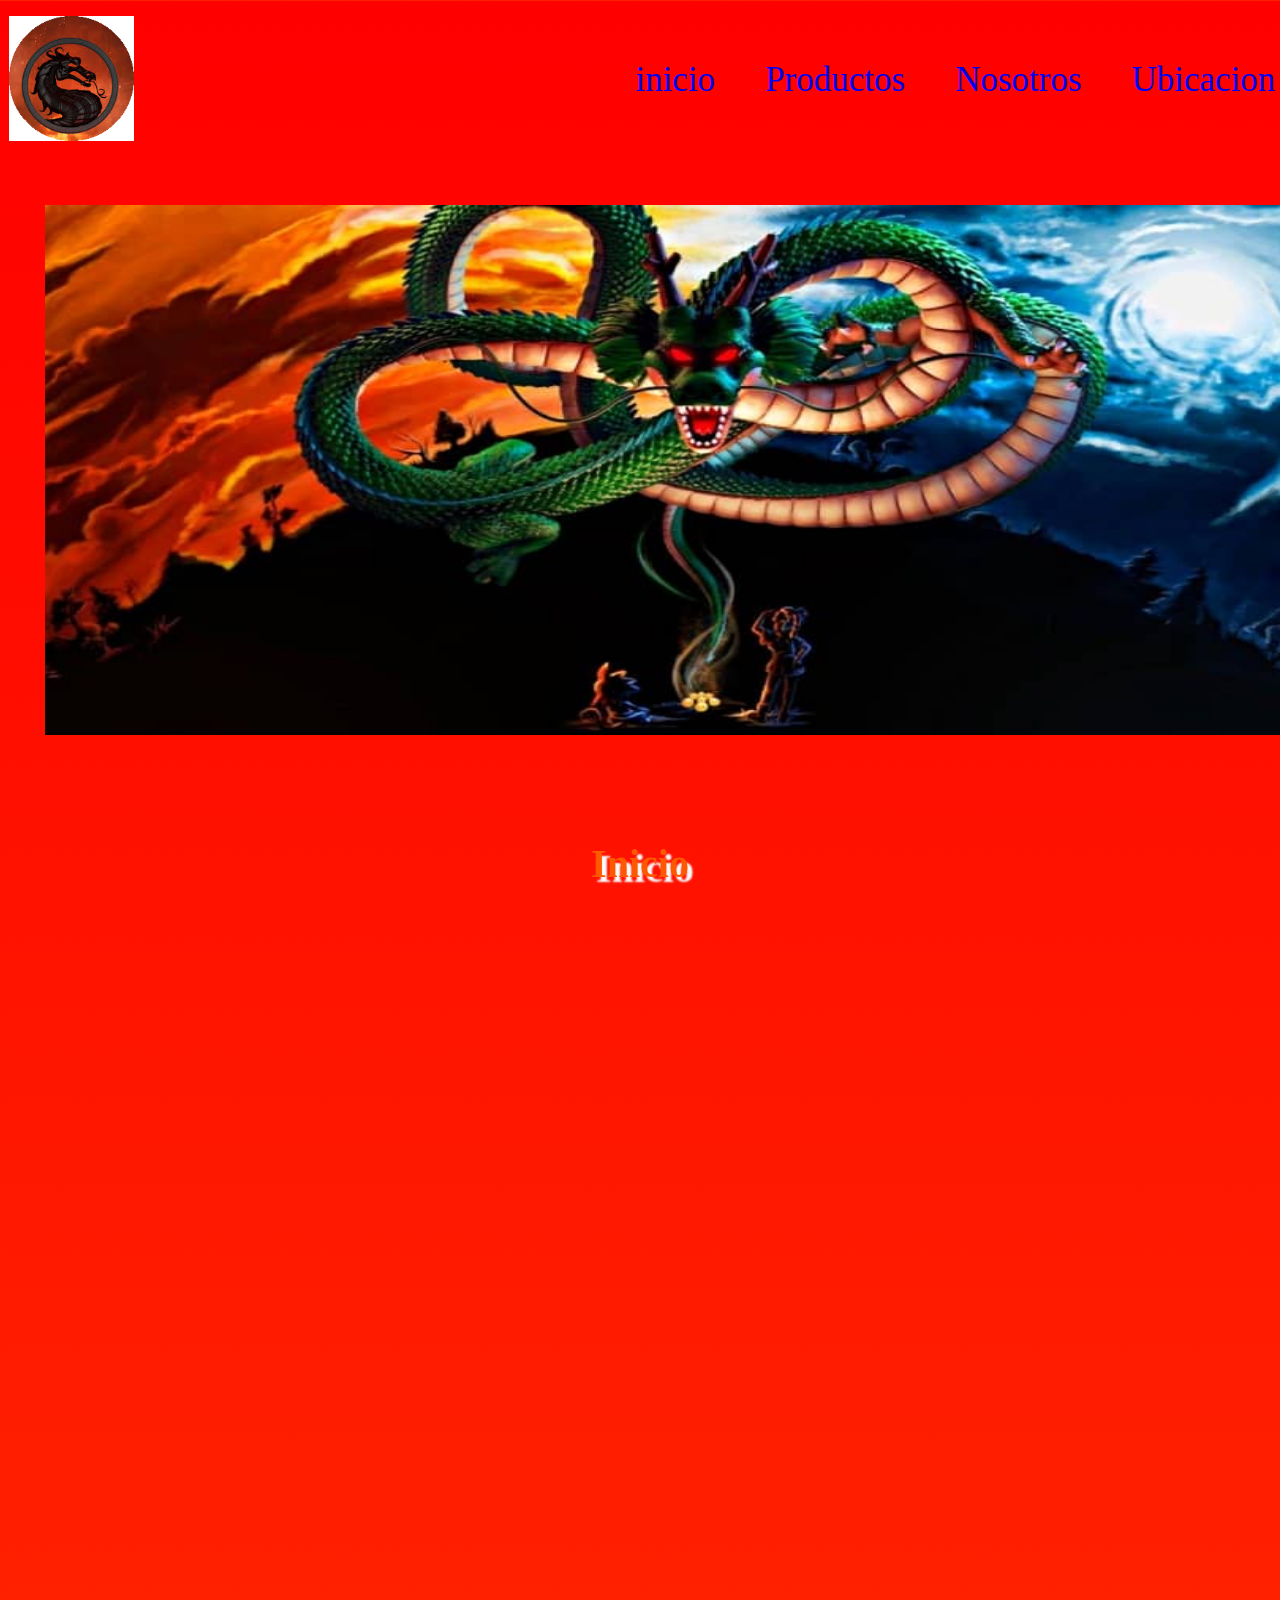
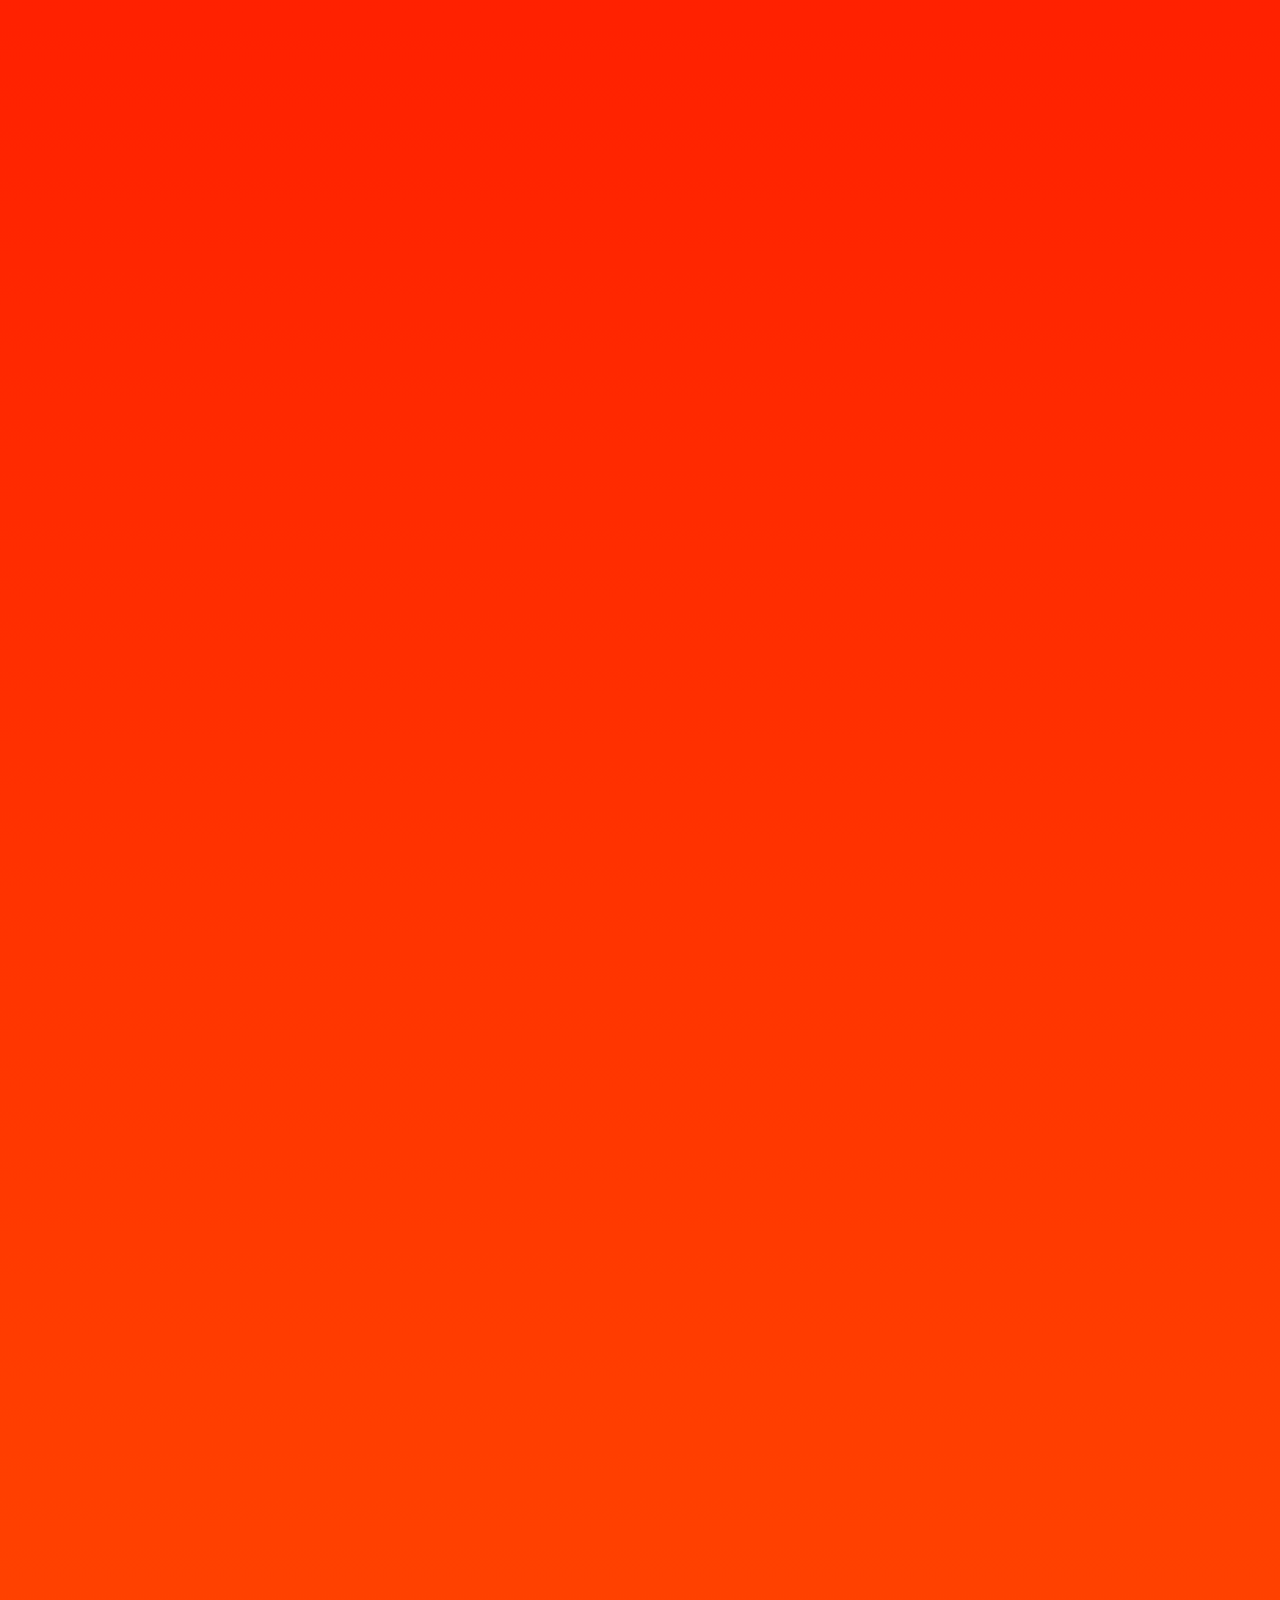
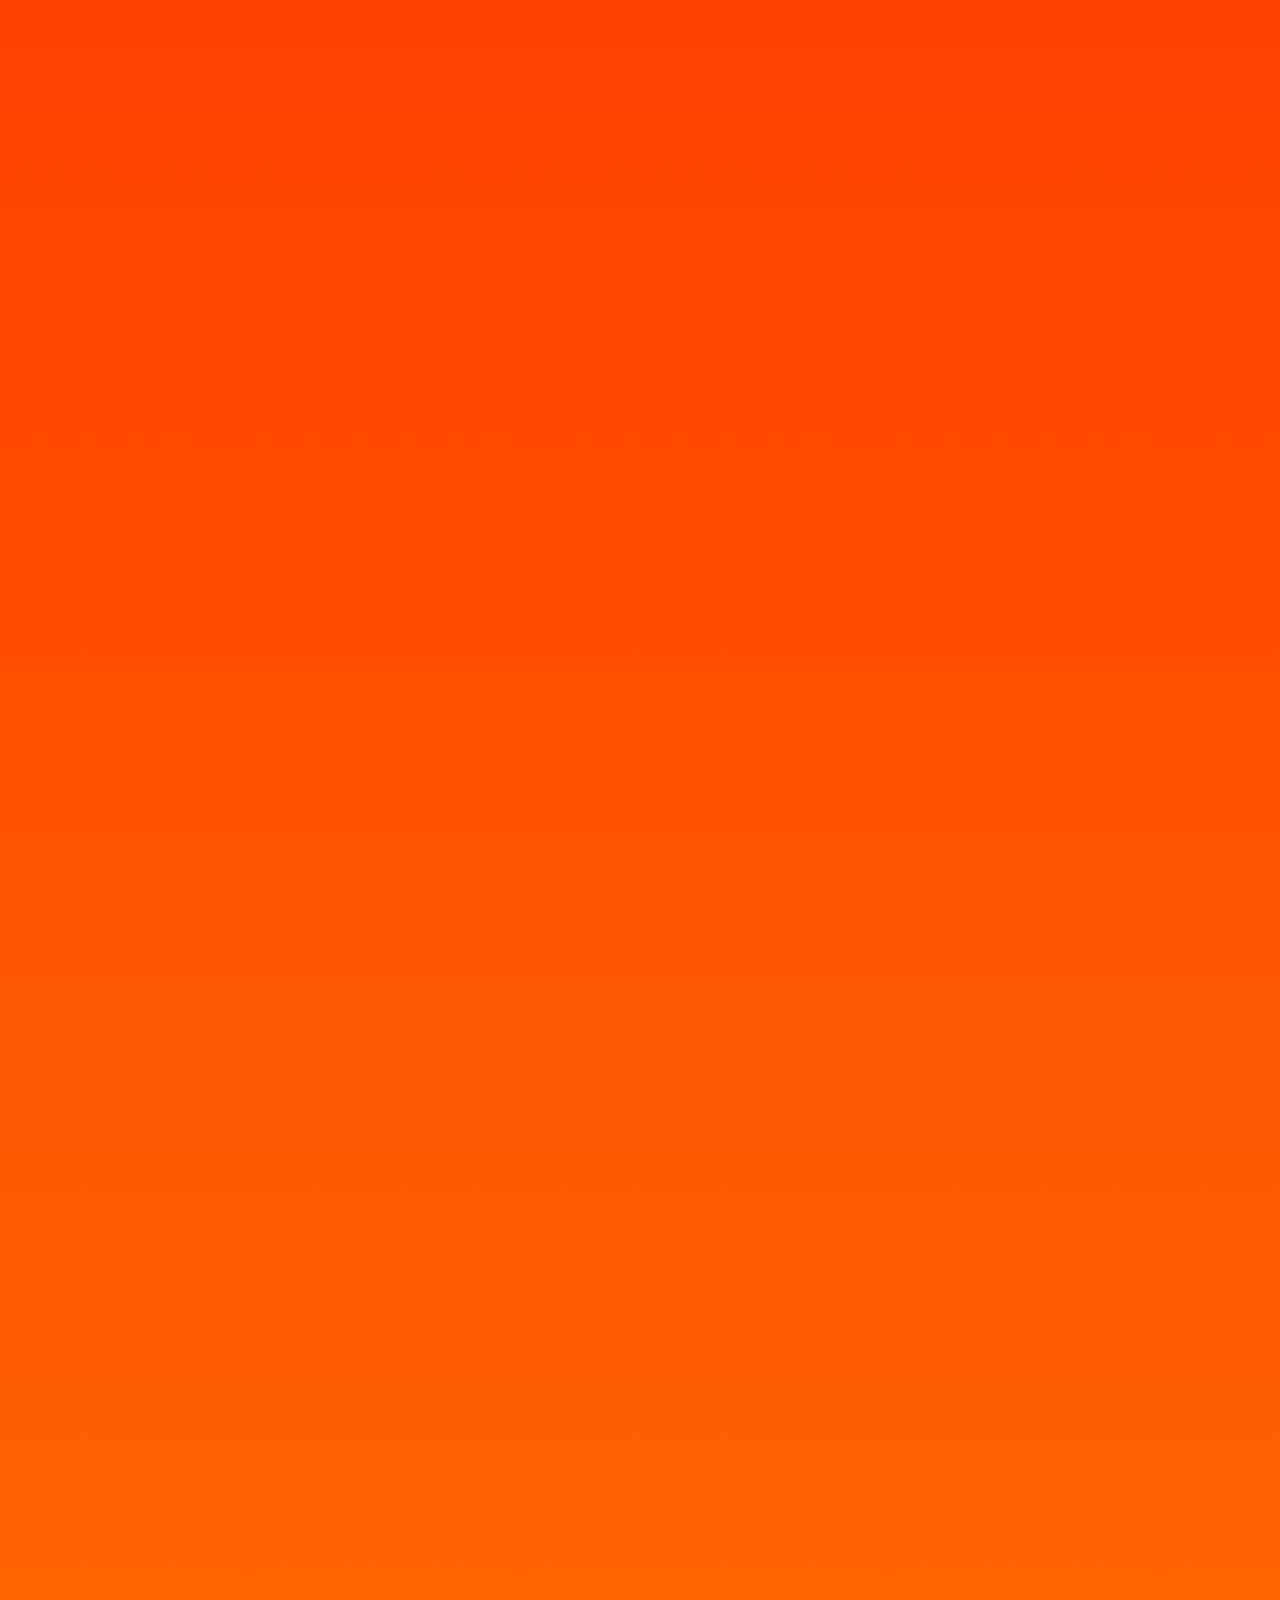
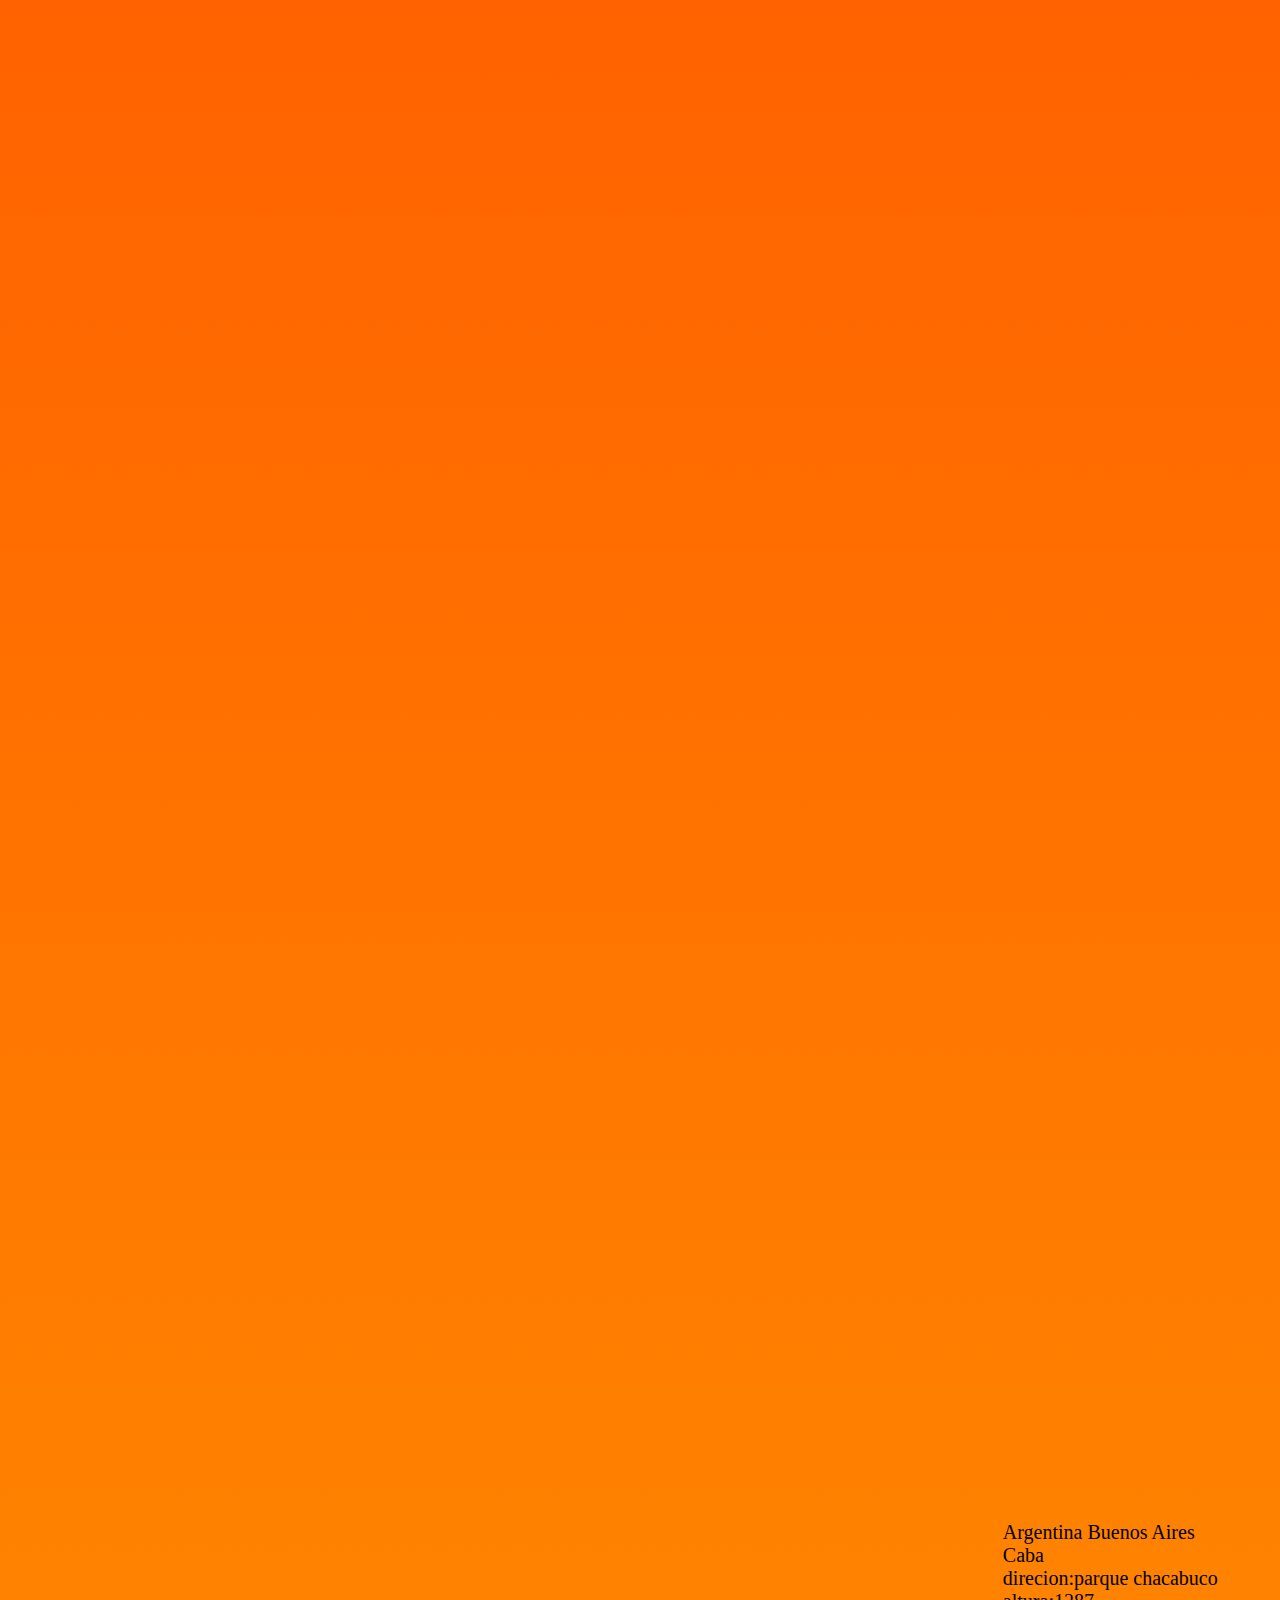
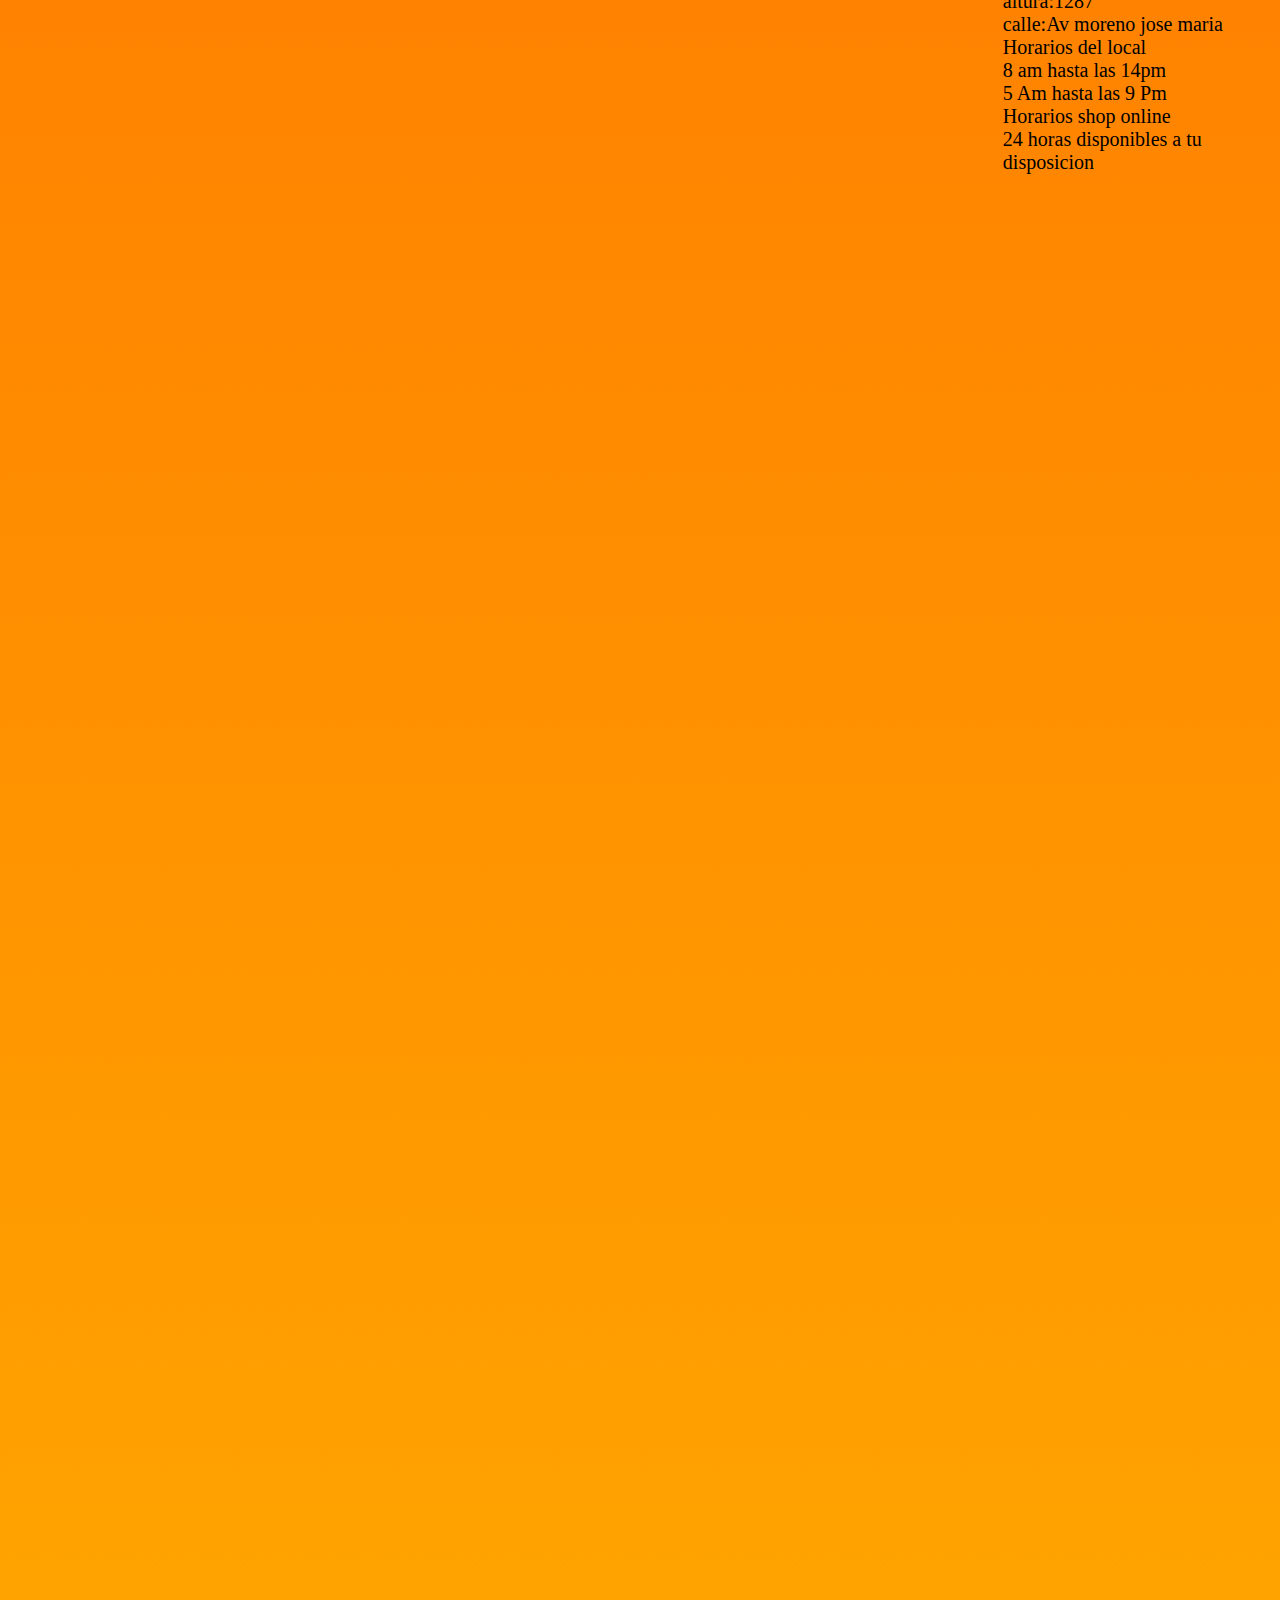
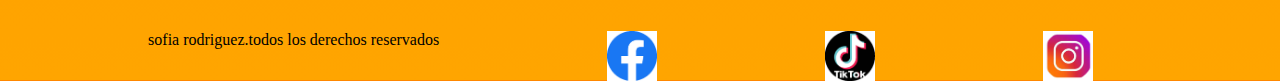
<file: assets/index.html>
<!DOCTYPE html>
<html lang="en">

<head>
    <meta charset="UTF-8">
    <meta http-equiv="X-UA-Compatible" content="IE=edge">
    <meta name="viewport" content="width=device-width, initial-scale=1.0">
    <meta name="keywords" content="dragones">
    <meta name="description" content="conoce los mejores dragones que existen en el mundo magico">
    <link href="https://unpkg.com/aos@2.3.1/dist/aos.css" rel="stylesheet">
    <link rel="stylesheet" href="./css/style.css">
    <title>Inicio</title>
</head>

<body class="grid__container">
    <header>
        <div class="logotipo">
            <img class="logotipo__imagen" src="../assets/img-sas/logo.jpg" alt="">
        </div>
        <nav class="container">

            <ul>
                <li><a href="./index.html">inicio</a></li>
                <li><a href="./productos.html">Productos</a></li>
                <li><a href="./nosotros.html">Nosotros</a></li>
                <li><a href="./ubicacion.html">Ubicacion</a></li>
                <li><a href="./contactos.html">Contactos</a></li>
            </ul>
        </nav>

    </header>





    <main>


        <div class="fondo">

            <img class="fondo__img" src="../assets/img-sas/dragon30.jpg" alt="">
        </div>

        </div>
        <div class="card__titulo" data-aos="flip-left" data-aos-easing="ease-out-cubic" data-aos-duration="2000"
            data-aos-duration="3000">
            <h1 id="titulo">Inicio</h1>
        </div>
        <section class="dragones">
            <div class="animaciones">

                <img class="card__animaciones" src="../assets/img-sas/dragon24.webp" data-aos="flip-left">
                <img class="card__animaciones" src="../assets/img-sas/dragon23.jpg" alt="" data-aos="flip-left">
                <img class="card__animaciones" src="../assets/img-sas/dragon25.jpg" alt="" data-aos="flip-left">
                <img class="card__animaciones" src="../assets/img-sas/dragon26.jpg" alt="" data-aos="flip-left">
                <img class="card__animaciones" src="../assets/img-sas/dragon29.webp" alt="" data-aos="flip-left">
            </div>

            <div class="dragones__section2">
                <div class="card__dragon__smaug" data-aos="zoom-in-down">
                    <div class="card__dragon__s">
                        <img class="card__dragon__s1" src="../assets/img-sas/dragonball28.jpg" alt="">

                    </div>

                </div>
            </div>
            <div class="cards__dragonesdos">

                <div class="card__dragon__r" data-aos="fade-right">
                    <img class="card__dragon__image" src="../assets/img-sas/fotor_2023-1-17_5_22_23.jpg" alt="">
                    <h3 class="card__dragon__title">Ryūjin </h3>
                    <p class="card__dragon__description">Dragón de la mitología japonesa. Simbolizaba el poder
                        del
                        océano. Vivía en el Ryūgū-jō, donde controlaba las olas del mar utilizando unas gemas
                        mágicas
                        (Kanju y Manju).</p>
                    <a href="" class="btn">Ver Dragon</a>
                </div>
                <div class="card__dragon__r" data-aos="fade-left">
                    <img class="card__dragon__image" src="../assets/img-sas/dragon22.jpg" alt="">
                    <h3 class="card__dragon__title">Níðhöggr</h3>
                    <p class="card__dragon__description"> Dragón de Niflheim, en la mitología nórdica.
                    </p>
                    <a href="" class="btn">Ver Dragon</a>
                </div>
                <div class="card__dragon__r" data-aos="fade-right">
                    <img class="card__dragon__image" src="../assets/img-sas/dragon11.jpg" alt="">
                    <h3 class="card__dragon__title">Vermitor </h3>
                    <p class="card__dragon__description"> jinete: rey jaeherys </p>
                    <a href="" class="btn">Ver Dragon</a>
                </div>
                <div class="card__dragon__r" data-aos="fade-left">
                    <img class="card__dragon__image" src="../assets/img-sas/dragon10.jpg" alt="">
                    <h3 class="card__dragon__title">zu</h3>
                    <p class="card__dragon__description">Era un enorme dragón, a veces considerado el pájaro de
                        la
                        tormenta, en la mitología de la antigua Mesopotamia. Nació en la montaña Hehe, y anidó
                        en la
                        tapa de las montañas de Sabu.</p>
                    <a href="" class="btn">Ver Dragon</a>
                </div>
                <div class="card__dragon__r" data-aos="flip-left">
                    <img class="card__dragon__image" src="../assets/img-sas/dragon9.png" alt="">
                    <h3 class="card__dragon__title">Draco</h3>
                    <p class="card__dragon__description">Último de los dragones vivientes en la película
                        Dragonheart.
                        Regaló una parte de su corazón para que el príncipe pudiera vivir. </p>
                    <a href="" class="btn">Ver Dragon</a>
                </div>
                <div class="card__dragon__r" data-aos="flip-right">
                    <img class="card__dragon__image" src="../assets/img-sas/dragon8.jpg" alt="">
                    <h3 class="card__dragon__title"> Griffin</h3>
                    <p class="card__dragon__description">Conocido también como Grifo, es un dragón legendario
                        con el
                        cuerpo, la cola y las patas traseras de un león, la cabeza y las alas de un águila y
                        poderosas
                        garras. </p>
                    <a href="" class="btn">Ver Dragon</a>
                </div>
            </div>
        </section>

        <section class="dragones__section2">
            <div class="card__dragon__smaug">
                <div class="card__dragon__s" data-aos="fade-right">
                    <img class="card__dragon__s1" src="../assets/img-sas/dragon7.jpg" alt="">
                </div>
            </div>
        </section>
        <section class="cards__dragonesdos">

            <div class="card__dragon__r" data-aos="zoom-in">
                <img class="card__dragon__image" src="../assets/img-sas/dragon6.jpg" alt="">
                <h3 class="card__dragon__title">Hidra
                </h3>
                <p class="card__dragon__description"> Es un dragón único en su clase que puede tener entre 3 y 7
                    cabezas, con la capacidad de regenerar sus cabezas cada vez que le cortaban una. Posee espinas
                    venenosas. Es una de las figuras mitológicas griegas más notables.</p>
                <a href="" class="btn">Ver Dragon</a>
            </div>
            <div class="card__dragon__r" data-aos="zoom-in-up">
                <img class="card__dragon__image" src="../assets/img-sas/dragon5.png" alt="">
                <h3 class="card__dragon__title">Tiamat </h3>
                <p class="card__dragon__description"> En los mitos babilónicos de la creación del mundo, no había
                    tierras, dioses o personas, solo los dragones Apsu y Tiamat. Apsu era un dragón de agua dulce.
                    Apsu
                    y Tiamat tuvieron muchos descendientes y estos se convirtieron en los primeros dioses.</p>
                <a href="" class="btn">Ver Dragon</a>
            </div>
            <div class="card__dragon__r" data-aos="flip-left" data-aos-easing="ease-out-cubic" data-aos-duration="2000">
                <img class="card__dragon__image" src="../assets/img-sas/dragon4.jpg" alt="">
                <h3 class="card__dragon__title">Dilong </h3>
                <p class="card__dragon__description"> Es un dragón de la mitología china, un dragón de tierra. Se
                    consideraba uno de los dragones que no habían ascendido al cielo, ya que no era capaz de volar
                    como
                    otros dragones.</p>
                <a href="" class="btn">Ver Dragon</a>
            </div>
            <div class="card__dragon__r" data-aos="zoom-out-right">
                <img class="card__dragon__image" src="../assets/img-sas/dragon3.jpg" alt="">
                <h3 class="card__dragon__title">fafnir </h3>
                <p class="card__dragon__description"> Es un dragón de la mitología nórdica que comenzó la vida como
                    un gigante. En su juventud mató a su padre para ganar sus grandes tesoros. Entonces, a través de
                    la
                    magia, Fafnir se transformó en un dragón para poder guardar mejor sus nuevos tesoros mal
                    adquiridos.
                </p>
                <a href="" class="btn">Ver Dragon</a>
            </div>
            <div class="card__dragon__r" data-aos="zoom-in-down">
                <img class="card__dragon__image" src="../assets/img-sas/dragon2.jpg" alt="">
                <h3 class="card__dragon__title">Shenlong </h3>
                <p class="card__dragon__description"> Es un dragón de la mitología china que gobernaba los vientos,
                    las nubes y la lluvia, y la agricultura dependía de este dragón.</p>
                <a href="" class="btn">Ver Dragon</a>
            </div>

            <div class="card__dragon__r" data-aos="zoom-in-down">
                <img class="card__dragon__image" src="../assets/img-sas/dragon1.jpg" alt="">
                <h3 class="card__dragon__title">Rey dragon</h3>
                <p class="card__dragon__description"> Él era el segundo dragón creado por los falacos del dragón de
                    Kerapac. Fue un proyecto fracasado destinado a replicar a la poderosa reina Dragón Negro. Fue
                    liberado en el desierto.</p>

                <a href="" class="btn">Ver Dragon</a>
            </div>

        </section>
        <section class="dragones__section2">
            <div class="card__dragon__smaug">
                <div class="card__dragon__s" data-aos="fade-right">
                    <img class="card__dragon__s1" src="../assets/img-sas/dragobball.jpg" alt="">
                </div>
            </div>
        </section>

        <section>
            <div class="ubicacion">
                <iframe class="card__ubicacion" data-aos="flip-down"
                    src="https://www.google.com/maps/embed?pb=!1m18!1m12!1m3!1d26261.55145269407!2d-58.456444552109495!3d-34.63717409883604!2m3!1f0!2f0!3f0!3m2!1i1024!2i768!4f13.1!3m3!1m2!1s0x95bccbb7065d907f%3A0x9ce77385d2f35dd3!2sParque%20Chacabuco%2C%20CABA!5e0!3m2!1ses-419!2sar!4v1669580912470!5m2!1ses-419!2sar"
                    width="100%" height="444" allowfullscreen="" loading="lazy"
                    referrerpolicy="no-referrer-when-downgrade"></iframe>

                <div class="card__ubicacion__texto">
                    <p class="card__ubicacion__description">Argentina Buenos Aires Caba <br>direcion:parque
                        chacabuco<br>
                        altura:1287<br>
                        calle:Av moreno jose maria
                    </p>


                    <p class="card__ubicacion__description"> Horarios del local <br> 8 am hasta las 14pm <br> 5 Am
                        hasta
                        las
                        9 Pm
                        <br>
                        Horarios shop
                        online
                        <br>24 horas
                        disponibles a tu disposicion
                    </p>
                </div>
            </div>
        </section>

    </main>
    <aside>
        <form class="formulario" action="" data-aos="fade-up" data-aos-anchor-placement="center-bottom">
            <h2>Registrarse</h2>

            <label>
                Nombre Completo
                <input type="text" name="nomApell" required>
            </label>

            <label>
                Email
                <input type="email" name="email" required>
            </label>

            <label>
                Telefono
                <input type="tel" name="tel" required>
            </label>

            <label>
                Asunto
                <input type="text" name="asunto" required>
            </label>
            <label>
                Mensaje
                <textarea name="mensaje"></textarea>
            </label>

            <button type="submit">Enviar</button>

        </form>
        <div class="dragones__section2">
            <div class="card__dragon__smaug" data-aos="zoom-in-down">
                <div class="card__dragon__s">
                    <img class="card__dragon__s1" src="../assets/img-sas/dragon9.png" alt="">
                </div>

            </div>
        </div>
    </aside>
    <footer class="card__redes">
        <p class="card__redes__description"><span>sofia rodriguez.todos los derechos reservados</span></p>
        <img class="card__redes__logo" src="../assets/img-sas/facebook.jpg" alt="">
        <img class="card__redes__logo" src="../assets/img-sas/tiktok.jpg" alt="">
        <img class="card__redes__logo" src="../assets/img-sas/instagram.jpg" alt="">

    </footer>



    <script src="https://unpkg.com/aos@2.3.1/dist/aos.js"></script>


    <script>
        AOS.init(
            {
                duration: 1000,
                one: true,
            }
        )
    </script>
</body>


</html>
</file>
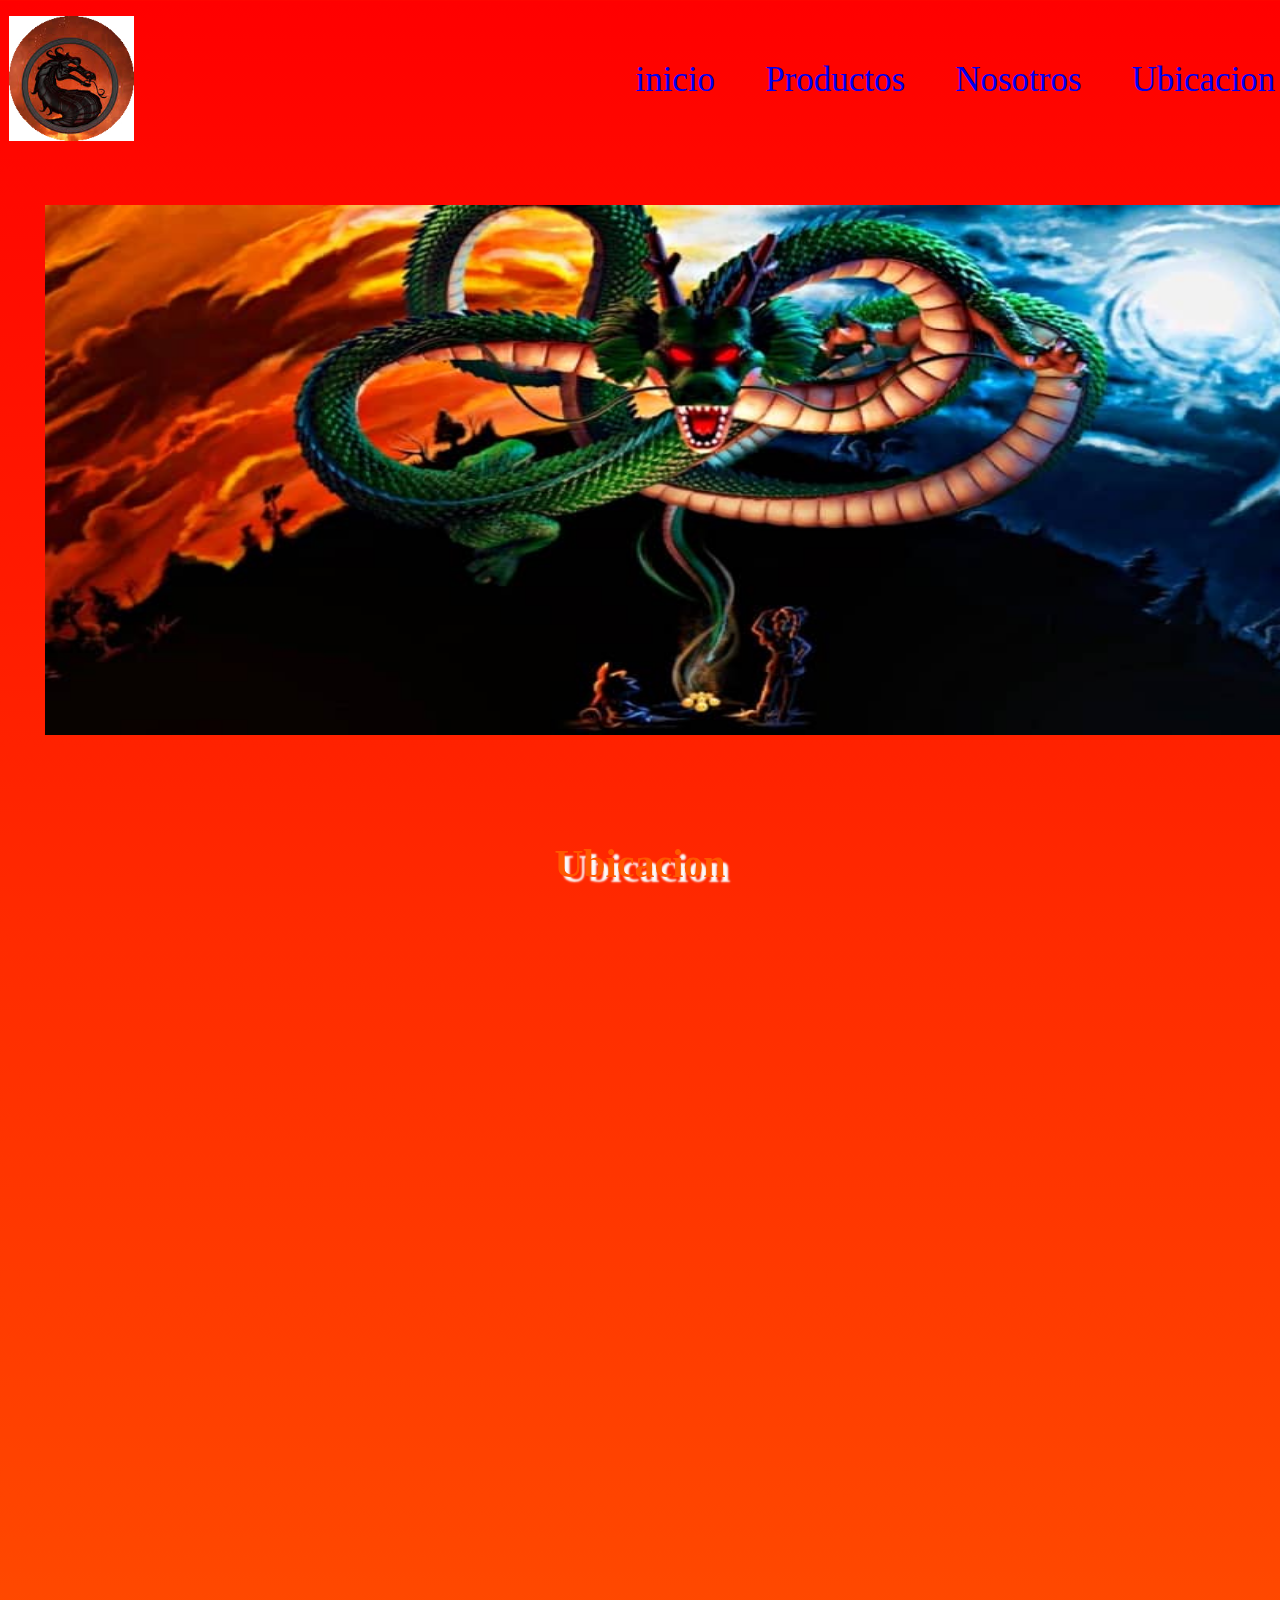
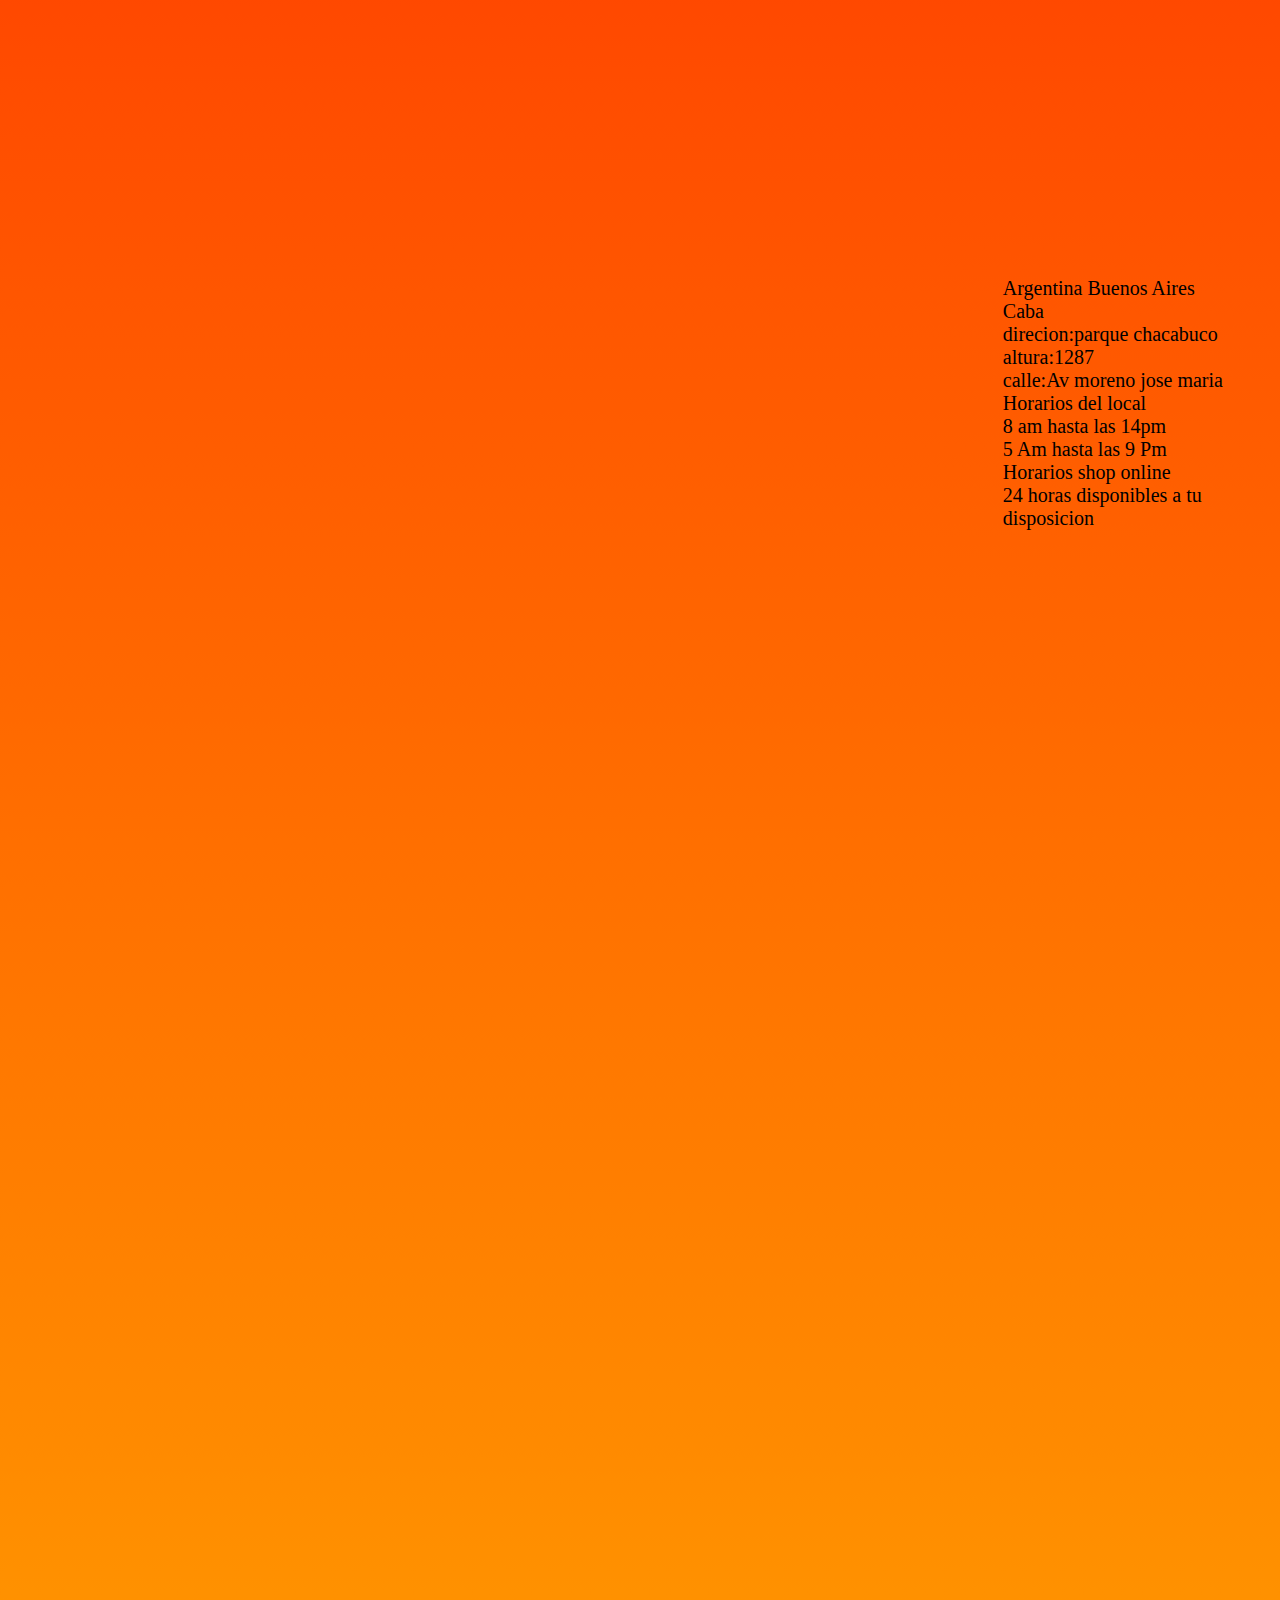
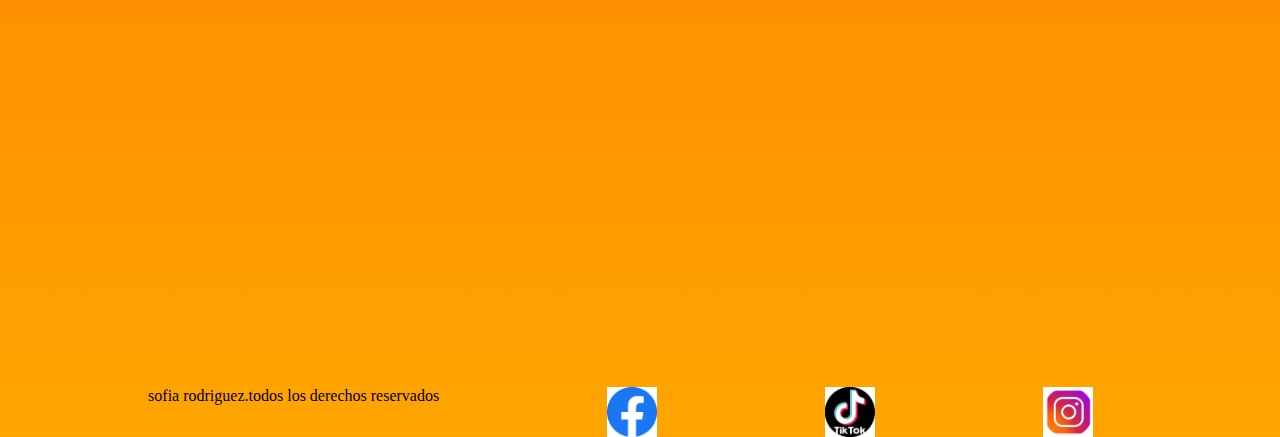
<file: assets/ubicacion.html>
<!DOCTYPE html>
<html lang="en">

<head>
    <meta charset="UTF-8">
    <meta http-equiv="X-UA-Compatible" content="IE=edge">
    <meta name="keywords" content="dragones">
    <meta name="description" content="conoce los mejores dragones que existen en el mundo magico">
    <meta name="viewport" content="width=device-width, initial-scale=1.0">
    <link href="https://unpkg.com/aos@2.3.1/dist/aos.css" rel="stylesheet">
    <link rel="stylesheet" href="./css/style.css">
    <title>Ubicacion</title>
</head>

<body>






    <body class="grid__container">
        <header>
            <div class="logotipo">
                <img class="logotipo__imagen" src="../assets/img-sas/logo.jpg" alt="">
            </div>
            <nav class="container">

                <ul>
                    <li><a href="./index.html">inicio</a></li>
                    <li><a href="./productos.html">Productos</a></li>
                    <li><a href="./nosotros.html">Nosotros</a></li>
                    <li><a href="./ubicacion.html">Ubicacion</a></li>
                    <li><a href="./contactos.html">Contactos</a></li>
                </ul>
            </nav>

        </header>





        <main>


            <div class="fondo">

                <img class="fondo__img" src="../assets/img-sas/dragon30.jpg" alt="">
            </div>

            </div>
            <div class="card__titulo" data-aos="flip-left" data-aos-easing="ease-out-cubic" data-aos-duration="2000"
                data-aos-duration="3000">
                <h1 id="titulo">Ubicacion</h1>
            </div>
            <section class="dragones">
                <div class="animaciones">

                    <img class="card__animaciones" src="../assets/img-sas/dragon24.webp" data-aos="flip-left">
                    <img class="card__animaciones" src="../assets/img-sas/dragon23.jpg" alt="" data-aos="flip-left">
                    <img class="card__animaciones" src="../assets/img-sas/dragon25.jpg" alt="" data-aos="flip-left">
                    <img class="card__animaciones" src="../assets/img-sas/dragon26.jpg" alt="" data-aos="flip-left">
                    <img class="card__animaciones" src="../assets/img-sas/dragon29.webp" alt="" data-aos="flip-left">
                </div>

                <div class="dragones__section2">
                    <div class="card__dragon__smaug" data-aos="zoom-in-down">
                        <div class="card__dragon__s">
                            <img class="card__dragon__s1" src="../assets/img-sas/dragonball28.jpg" alt="">
                        </div>

                    </div>
                </div>

            </section>


            <section>
                <div class="ubicacion">
                    <iframe class="card__ubicacion" data-aos="flip-down"
                        src="https://www.google.com/maps/embed?pb=!1m18!1m12!1m3!1d26261.55145269407!2d-58.456444552109495!3d-34.63717409883604!2m3!1f0!2f0!3f0!3m2!1i1024!2i768!4f13.1!3m3!1m2!1s0x95bccbb7065d907f%3A0x9ce77385d2f35dd3!2sParque%20Chacabuco%2C%20CABA!5e0!3m2!1ses-419!2sar!4v1669580912470!5m2!1ses-419!2sar"
                        width="100%" height="444" allowfullscreen="" loading="lazy"
                        referrerpolicy="no-referrer-when-downgrade"></iframe>

                    <div class="card__ubicacion__texto">
                        <p class="card__ubicacion__description">Argentina Buenos Aires Caba <br>direcion:parque
                            chacabuco<br>
                            altura:1287<br>
                            calle:Av moreno jose maria
                        </p>


                        <p class="card__ubicacion__description"> Horarios del local <br> 8 am hasta las 14pm <br> 5 Am
                            hasta
                            las
                            9 Pm
                            <br>
                            Horarios shop
                            online
                            <br>24 horas
                            disponibles a tu disposicion
                        </p>
                    </div>
                </div>
            </section>

        </main>
        <aside>
            <form class="formulario" action="" data-aos="fade-up" data-aos-anchor-placement="center-bottom">
                <h2>Registrarse</h2>

                <label>
                    Nombre Completo
                    <input type="text" name="nomApell" required>
                </label>

                <label>
                    Email
                    <input type="email" name="email" required>
                </label>

                <label>
                    Telefono
                    <input type="tel" name="tel" required>
                </label>

                <label>
                    Asunto
                    <input type="text" name="asunto" required>
                </label>
                <label>
                    Mensaje
                    <textarea name="mensaje"></textarea>
                </label>

                <button type="submit">Enviar</button>

            </form>
            <div class="dragones__section2">
                <div class="card__dragon__smaug" data-aos="zoom-in-down">
                    <div class="card__dragon__s">
                        <img class="card__dragon__s1" src="../assets/img-sas/dragon7.jpg" alt="">
                    </div>

                </div>
            </div>
            </div>
        </aside>
        <footer class="card__redes">
            <p class="card__redes__description"><span>sofia rodriguez.todos los derechos reservados</span></p>
            <img class="card__redes__logo" src="../assets/img-sas/facebook.jpg" alt="">
            <img class="card__redes__logo" src="../assets/img-sas/tiktok.jpg" alt="">
            <img class="card__redes__logo" src="../assets/img-sas/instagram.jpg" alt="">
        </footer>




        <script src="https://unpkg.com/aos@2.3.1/dist/aos.js"></script>
        <script>
            AOS.init(
                {
                    duration: 2000,
                    one: true,
                }
            )
        </script>
    </body>

</html>
</body>
</file>
<file: assets/css/style.css>
* {
  margin: 0px;
  padding: 0px;
  box-sizing: border-box;
}

.grid__container {
  display: grid;
  grid-template-areas: " nav  nav    nav    nav" "header  header header header" "main  main  main  main" "section section section section" "aside aside aside aside" "footer footer footer footer";
  background: linear-gradient(red, orange);
}

main {
  grid-area: main;
}

aside {
  grid-area: aside;
  height: 1188px;
  margin-top: 21px;
  padding: 51px;
}

nav {
  width: 57%;
  padding: 60px;
}

ul {
  align-items: center;
  display: flex;
  justify-content: center;
  justify-content: space-between;
  font-size: 22px;
  list-style: none;
}

a {
  text-decoration: none;
}

.fondo {
  height: 500px;
  width: 100%;
}

.fondo__img {
  padding: 35px;
  height: 600px;
  width: 100%;
  background-size: cover;
}

.dragones {
  grid-area: dragones;
}

.dragones .animaciones {
  display: -webkit-box;
  display: -ms-flexbox;
  display: flex;
  -webkit-box-pack: center;
  -ms-flex-pack: center;
  justify-content: space-evenly;
  -webkit-box-align: center;
  -ms-flex-align: center;
  background-size: cover;
}

.dragones .animaciones .card__animaciones {
  width: 150px;
  margin: 10px;
}

.dragones .animaciones .card__animaciones .card__animaciones:hover {
  -webkit-transform: scale3d(2s);
  transform: scale3d(2s);
  -webkit-transition: 2s;
  transition: 2s;
}

.formulario {
  font-size: 25px;
  height: 368px;
  gap: 10px;
  padding: 30px;
  background-color: rgb(255, 104, 3);
  max-width: 800px;
  margin: 10px auto;
  display: grid;
  grid-template-columns: 1fr 1fr;
  grid-template-rows: 1fr 1fr 1fr 1fr 80px;
  grid-template-areas: "titulo titulo " "nomApell email" "tel asunto " "mensaje  mensaje " "btn   btn ";
  border-radius: 30px;
  -webkit-box-shadow: 0px 0px 5px 5px rgb(248, 230, 243);
  box-shadow: 0px 0px 5px 5px rgb(248, 230, 243);
}

.formulario label {
  display: -webkit-box;
  display: -ms-flexbox;
  display: flex;
  -webkit-box-orient: vertical;
  -webkit-box-direction: normal;
  -ms-flex-direction: column;
  flex-direction: column;
  gap: 10px;
}

.formulario label textarea,
.formulario label input {
  background-color: rgb(255, 156, 81);
  border: 0;
  border-bottom: 1px solid white;
  outline: none;
}

label > input .formulario label:focus {
  color: white;
}

.formulario button {
  width: 215px;
  height: 47px;
  grid-area: btn;
  background-color: rgb(255, 141, 74);
  color: rgb(217, 216, 214);
  border-radius: 30px;
  border-color: white;
  font-size: 22px;
  margin-top: 10px;
  font-family: "Quicksand", sans-serif;
}

.formulario h2:nth-child(1) {
  grid-area: titulo;
  color: white;
}

.formulario label:nth-child(2) {
  grid-area: nomApell;
}

.formulario label:nth-child(3) {
  grid-area: email;
}

.formulario label :nth-child(4) {
  grid-area: tel;
}

.formulario label :nth-child(5) {
  grid-area: asunto;
}

.formulario label :nth-child(6) {
  grid-area: mensaje;
}

.formulario h2:nth-child(1) {
  grid-area: titulo;
  color: white;
}

.formulario label:nth-child(2) {
  grid-area: nomApell;
}

.formulario label:nth-child(3) {
  grid-area: email;
}

.formulario label :nth-child(4) {
  grid-area: tel;
}

.formulario label :nth-child(5) {
  grid-area: asunto;
}

.formulario label :nth-child(6) {
  grid-area: mensaje;
}

footer {
  grid-area: footer;
  gap: 20px;
  width: 97%;
  display: -webkit-box;
  display: -ms-flexbox;
  display: flex;
  -webkit-box-pack: space-evenly;
  -ms-flex-pack: space-evenly;
  justify-content: space-evenly;
}

footer .card__redes__logo {
  width: 50px;
  height: 50px;
  top: 64px;
  -webkit-transition: 1s;
  transition: 1s;
}

footer .card__redes__logo .card__redes__logo:hover {
  -webkit-transform: scale(2);
  transform: scale(2);
}

.cards__dragonesdos {
  display: flex;
  -webkit-box-align: center;
  -ms-flex-align: center;
  align-items: center;
  -webkit-box-pack: center;
  -ms-flex-pack: center;
  justify-content: center;
  -ms-flex-wrap: wrap;
  flex-wrap: wrap;
  gap: 81px;
  margin-top: 57px;
}

.card__dragon__r .card__dragon__image {
  height: 250px;
  width: 250px;
}

.btn:hover {
  background: -webkit-gradient(linear, left top, left bottom, from(red), to(orange));
  background: linear-gradient(red, orange);
  -webkit-box-shadow: 0px 0px 70px rgb(255, 243, 241);
  box-shadow: 0px 0px 70px rgb(255, 243, 241);
  -webkit-text-decoration-line: none;
  text-decoration-line: none;
}

.button {
  height: 58px;
  grid-area: btn;
  background-color: rgb(255, 141, 74);
  color: rgb(217, 216, 214);
  border-radius: 30px;
  border-color: white;
  margin-top: 10px;
  padding: 20px;
  font-family: "Quicksand", sans-serif;
}

.card__titulo {
  display: -webkit-box;
  display: -ms-flexbox;
  display: flex;
  -webkit-box-pack: center;
  -ms-flex-pack: center;
  justify-content: center;
  -webkit-box-align: center;
  -ms-flex-align: center;
  align-items: center;
  padding: 6px;
  margin: 10px;
  height: 250px;
}

.card__titulo #titulo {
  text-align: center;
  margin-top: 34px;
  top: 188px;
  left: 533px;
  font-size: 40px;
  color: rgb(254, 89, 0);
  text-shadow: 5px 5px 2px rgb(251, 251, 251);
}

.dragones__section2 {
  display: flex;
  justify-content: center;
}

.card__dragon__smaug {
  margin: 44px;
  display: -webkit-box;
  display: -ms-flexbox;
  display: flex;
  -webkit-box-orient: vertical;
  -webkit-box-direction: normal;
  -ms-flex-direction: column;
  flex-direction: column;
  -webkit-box-pack: justify;
  -ms-flex-pack: justify;
  justify-content: space-between;
  justify-items: center;
  -webkit-box-align: center;
  -ms-flex-align: center;
  align-items: center;
  height: 565px;
  width: 800px;
  padding: 27px;
}

.card__dragon__smaug .card__dragon__s1 {
  height: 500px;
  width: 500px;
  border-radius: 50%;
}

* {
  margin: 0px;
  padding: 0px;
  box-sizing: border-box;
}

.grid__container {
  display: grid;
  grid-template-areas: " nav  nav    nav    nav" "header  header header header" "main  main  main  main" "section section section section" "aside aside aside aside" "footer footer footer footer";
}

main {
  grid-area: main;
}

aside {
  grid-area: aside;
  height: 1188px;
  margin-top: 21px;
  padding: 51px;
}

header {
  display: flex;
  justify-content: space-between;
  align-items: center;
  width: 100vw;
}

.logotipo {
  height: 129;
}

.logotipo__imagen {
  height: 143px;
  padding: 9px;
}

nav {
  width: 57%;
  padding: 60px;
}

@media (min-width: 320px) {
  a {
    font-size: 35px;
    margin: 25px;
  }
}
ul {
  align-items: center;
  display: flex;
  justify-content: center;
  justify-content: space-between;
  font-size: 22px;
  list-style: none;
}

a {
  text-decoration: none;
}

.fondo {
  height: 500px;
  width: 100%;
}

@media (min-width: 320px) {
  .fondo {
    padding: 10px;
    width: 112%;
    height: 551px;
  }
}
@media (min-width: 320px) {
  #titulo {
    font-size: 80px;
    text-align: center;
  }
}
.fondo__img {
  padding: 35px;
  height: 600px;
  width: 100%;
  background-size: cover;
}

header nav ul li a:hover {
  border-bottom: 1px solid;
  background: -webkit-gradient(linear, left top, left bottom, from(red), to(orange));
  background: linear-gradient(red, orange);
  -webkit-text-decoration-style: none;
  text-decoration-style: none;
}

.dragones {
  grid-area: dragones;
}

.dragones .animaciones {
  display: -webkit-box;
  display: -ms-flexbox;
  display: flex;
  justify-content: space-evenly;
  background-size: cover;
}

.dragones .animaciones .card__animaciones {
  width: 150px;
  margin: 10px;
}

.dragones .animaciones .card__animaciones .card__animaciones:hover {
  -webkit-transform: scale3d(2s);
  transform: scale3d(2s);
  -webkit-transition: 2s;
  transition: 2s;
}

.ubicacion {
  height: 530px;
  -webkit-box-pack: center;
  -ms-flex-pack: center;
  justify-content: center;
  display: -webkit-box;
  display: -ms-flexbox;
  display: flex;
  padding: 32px;
  margin: 10px;
  gap: 28px;
}

.ubicacion .card__ubicacion__texto {
  font-size: 20px;
  margin: 5px;
  padding: 2px;
}

.formulario {
  font-size: 25px;
  height: 368px;
  gap: 10px;
  padding: 30px;
  background-color: rgb(255, 104, 3);
  max-width: 800px;
  margin: 10px auto;
  display: grid;
  grid-template-columns: 1fr 1fr;
  grid-template-rows: 1fr 1fr 1fr 1fr 80px;
  grid-template-areas: "titulo titulo " "nomApell email" "tel asunto " "mensaje  mensaje " "btn   btn ";
  border-radius: 30px;
  -webkit-box-shadow: 0px 0px 5px 5px rgb(248, 230, 243);
  box-shadow: 0px 0px 5px 5px rgb(248, 230, 243);
}

.formulario label {
  display: -webkit-box;
  display: -ms-flexbox;
  display: flex;
  -webkit-box-orient: vertical;
  -webkit-box-direction: normal;
  -ms-flex-direction: column;
  flex-direction: column;
  gap: 10px;
}

.formulario label textarea,
.formulario label input {
  background-color: rgb(255, 156, 81);
  border: 0;
  border-bottom: 1px solid white;
  outline: none;
}

label > input .formulario label:focus {
  color: white;
}

.formulario button {
  width: 215px;
  height: 47px;
  grid-area: btn;
  background-color: rgb(255, 141, 74);
  color: rgb(217, 216, 214);
  border-radius: 30px;
  border-color: white;
  font-size: 22px;
  margin-top: 10px;
  font-family: "Quicksand", sans-serif;
}

.formulario h2:nth-child(1) {
  grid-area: titulo;
  color: white;
}

.formulario label:nth-child(2) {
  grid-area: nomApell;
}

.formulario label:nth-child(3) {
  grid-area: email;
}

.formulario label :nth-child(4) {
  grid-area: tel;
}

.formulario label :nth-child(5) {
  grid-area: asunto;
}

.formulario label :nth-child(6) {
  grid-area: mensaje;
}

.formulario h2:nth-child(1) {
  grid-area: titulo;
  color: white;
}

.formulario label:nth-child(2) {
  grid-area: nomApell;
}

.formulario label:nth-child(3) {
  grid-area: email;
}

.formulario label :nth-child(4) {
  grid-area: tel;
}

.formulario label :nth-child(5) {
  grid-area: asunto;
}

.formulario label :nth-child(6) {
  grid-area: mensaje;
}

footer {
  grid-area: footer;
  gap: 20px;
  width: 97%;
  display: -webkit-box;
  display: -ms-flexbox;
  display: flex;
  -webkit-box-pack: space-evenly;
  -ms-flex-pack: space-evenly;
  justify-content: space-evenly;
}

footer .card__redes__logo {
  width: 50px;
  height: 50px;
  top: 64px;
  -webkit-transition: 1s;
  transition: 1s;
}

footer .card__redes__logo .card__redes__logo:hover {
  -webkit-transform: scale(2);
  transform: scale(2);
}

.cards__dragonesdos {
  display: -webkit-box;
  display: -ms-flexbox;
  display: flex;
  -webkit-box-align: center;
  -ms-flex-align: center;
  align-items: center;
  -webkit-box-pack: center;
  -ms-flex-pack: center;
  justify-content: center;
  -ms-flex-wrap: wrap;
  flex-wrap: wrap;
  gap: 81px;
  margin-top: 57px;
}

.card__dragon__r {
  width: 450px;
  height: 450px;
  display: -webkit-box;
  display: -ms-flexbox;
  display: flex;
  -webkit-box-orient: vertical;
  -webkit-box-direction: normal;
  -ms-flex-direction: column;
  flex-direction: column;
  -webkit-box-pack: justify;
  -ms-flex-pack: justify;
  justify-content: space-between;
  justify-items: center;
  -webkit-box-align: center;
  -ms-flex-align: center;
  align-items: center;
}

.card__dragon__r .card__dragon__image {
  height: 250px;
  width: 250px;
}

.card__dragon__smaug {
  margin: 44px;
  display: -webkit-box;
  display: -ms-flexbox;
  display: flex;
  -webkit-box-orient: vertical;
  -webkit-box-direction: normal;
  -ms-flex-direction: column;
  flex-direction: column;
  -webkit-box-pack: justify;
  -ms-flex-pack: justify;
  justify-content: space-between;
  justify-items: center;
  -webkit-box-align: center;
  -ms-flex-align: center;
  align-items: center;
  height: 565px;
  width: 800px;
  padding: 27px;
}

.card__dragon__smaug .card__dragon__s1 {
  height: 500px;
  width: 500px;
}

.btn {
  text-decoration: none;
  -webkit-text-decoration-style: none;
  text-decoration-style: none;
  color: #0b0a0a;
  font-size: 20px;
}

.btn:hover {
  background: -webkit-gradient(linear, left top, left bottom, from(red), to(orange));
  background: linear-gradient(red, orange);
  -webkit-box-shadow: 0px 0px 70px rgb(255, 243, 241);
  box-shadow: 0px 0px 70px rgb(255, 243, 241);
  -webkit-text-decoration-line: none;
  text-decoration-line: none;
}

.button {
  height: 58px;
  grid-area: btn;
  background-color: rgb(255, 141, 74);
  color: rgb(217, 216, 214);
  border-radius: 30px;
  border-color: white;
  margin-top: 10px;
  padding: 20px;
  font-family: "Quicksand", sans-serif;
}

.card__titulo {
  display: -webkit-box;
  display: -ms-flexbox;
  display: flex;
  -webkit-box-pack: center;
  -ms-flex-pack: center;
  justify-content: center;
  -webkit-box-align: center;
  -ms-flex-align: center;
  align-items: center;
  padding: 6px;
  margin: 10px;
  height: 250px;
}

#titulo {
  text-align: center;
  margin-top: 34px;
  top: 188px;
  left: 533px;
  font-size: 40px;
  color: rgb(254, 89, 0);
  text-shadow: 5px 5px 2px rgb(251, 251, 251);
}
@media (max-width: 2560px) {
  #titulo {
    font-size: 50px;
  }
}

.dragones__section2 {
  display: flex;
  justify-content: center;
}
</file>
